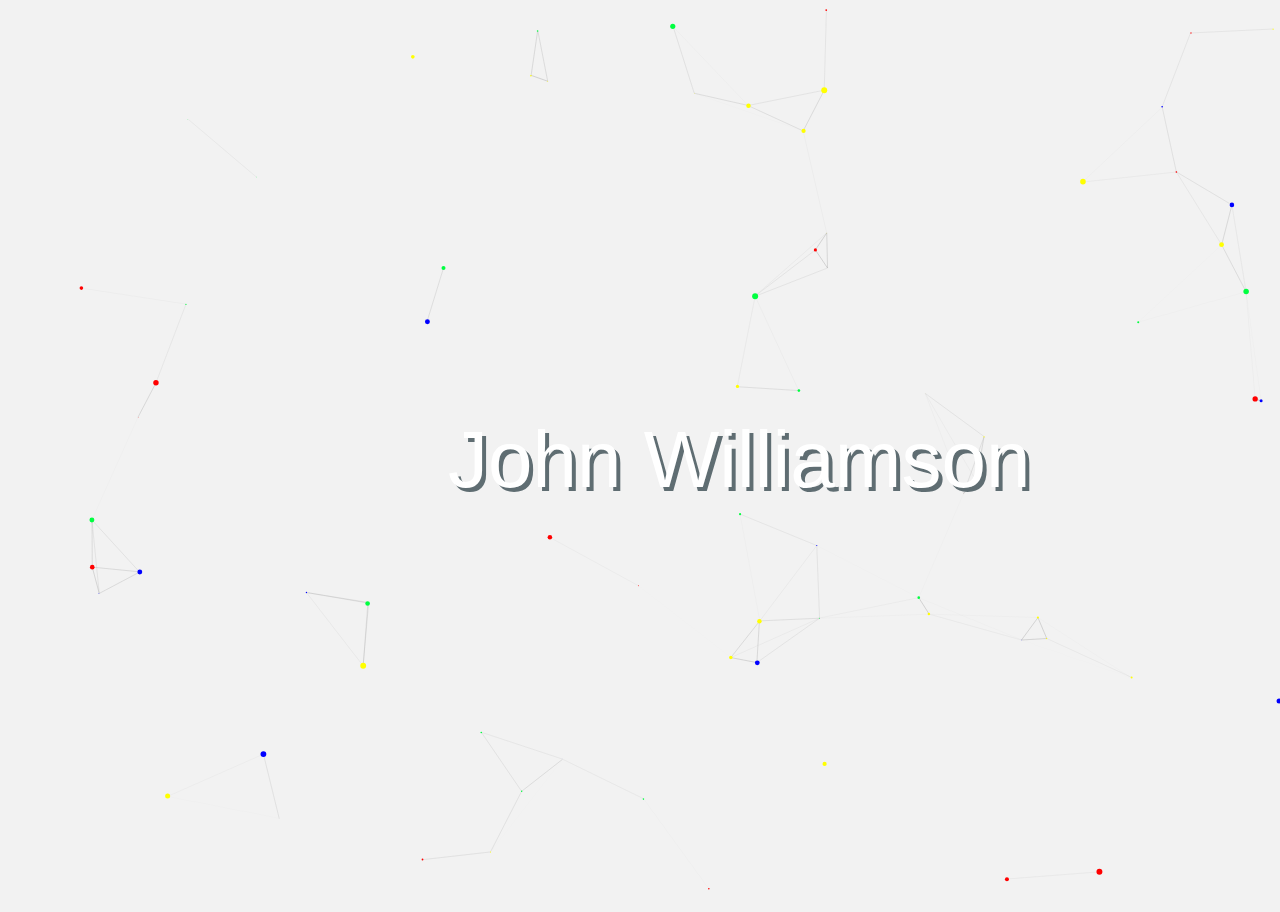
<file: index.html>
<!DOCTYPE html>
<html lang="en">
<head>
    <meta charset="utf-8">
    <meta http-equiv="x-ua-compatible" content="ie=edge">
    <meta name="viewport" content="width=device-width, initial-scale=1, shrink-to-fit=no">
    <link href="https://fonts.googleapis.com/css?family=Open+Sans" rel="stylesheet">
    <title>John Williamson</title>
    <style>
     html,body { 
       width:100%;
       height:100%;
       background: #f2f2f2;
     }
     #particles-js {
       width:100%;
       height:100%;
     }

    a {
       margin-right: auto;
       margin-left: auto;
       display: block;
     }		
		
     h1 {
       font-size: 5rem;
       position: absolute;
       top: 40%;
       left: 35%;
       color: #FFF;
       font-family: Helvetica;
       font-weight: 400;
       text-shadow: 4px 4px #5F6D72;
     }
    </style>
</head>

<body>  
  <div id="child">
    <a href="home.html"><h1>John Williamson</h1></a>
  </div> 
  <div id="particles-js"></div>
  <script src="assets/particlesJS/particles.js"></script>
  <script src="assets/particlesJS/app.js"></script>  
</body>
</html>
</file>
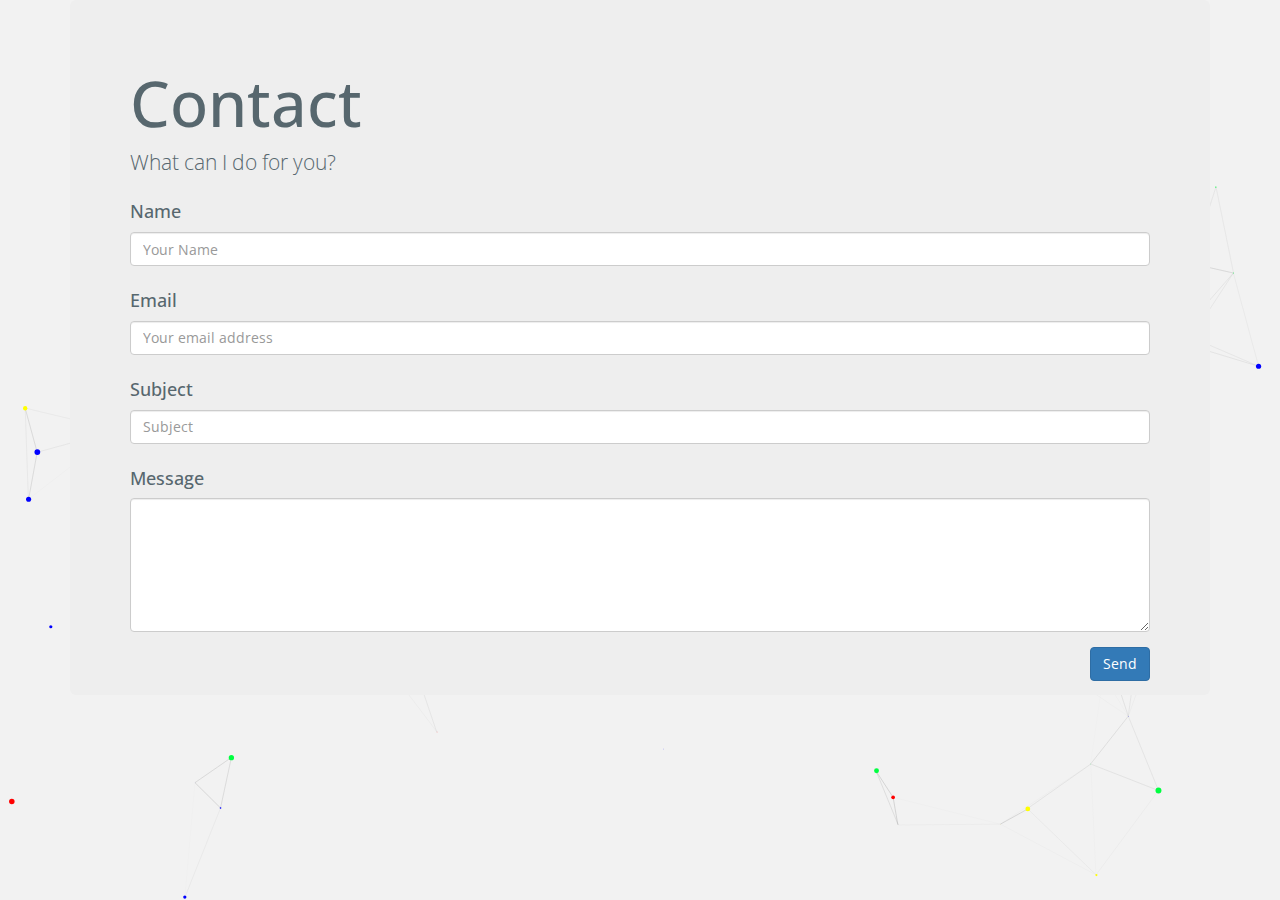
<file: contact.html>
<!DOCTYPE html>
<html lang="en">

<head>
    <meta charset="utf-8">
    <meta name="viewport" content="width=device-width, initial-scale=1">
    <link rel="stylesheet" type="text/css" href="https://maxcdn.bootstrapcdn.com/bootstrap/3.3.7/css/bootstrap.min.css">
	<link rel="stylesheet" type="text/css" href="assets/css/style.css">
    <link rel="stylesheet" href="assets/font-awesome-4.7.0/css/font-awesome.min.css">
    <link href="https://fonts.googleapis.com/css?family=Open+Sans" rel="stylesheet">
    <title>Contact Me</title>
</head>

<body>
<div id="particles-js"></div>
    <div class="container">
        <div class="jumbotron">
            <h1> Contact </h1>
            <p> What can I do for you? </p>
            <form role="form" id="contactForm" action="https://formspree.io/john.h.williamson.iv@gmail.com"
            method="POST">
                <div class="form-group">
                    <label for="name" class="h4">Name</label>
                    <input type="text" class="form-control" id="name" placeholder="Your Name"
                     name="name">
                </div>
                <div class="form-group">
                    <label for="emailAddress" class="h4">Email</label>
                    <input type="email" class="form-control" id="emailAddr" placeholder="Your email address"
                     name="emailAddr">
                </div>
                <div class="form-group">
                    <label for="subject" class="h4">Subject</label>
                    <input type="text" class="form-control" id="subject" placeholder="Subject">
                </div>
                <div class="form-group">
                    <label for="message" class="h4" >Message</label>
                    <textarea class="form-control" id="message" rows="6" name="message"></textarea>
                </div>
                <button type="submit" id="form-submit" class="btn btn-primary pull-right" value="Send">Send</button>
            </form>
        </div>
    </div>
 <script src="assets/particlesJS/particles.js"></script>
 <script src="assets/particlesJS/app.js"></script>  
</body>

</html>
</file>
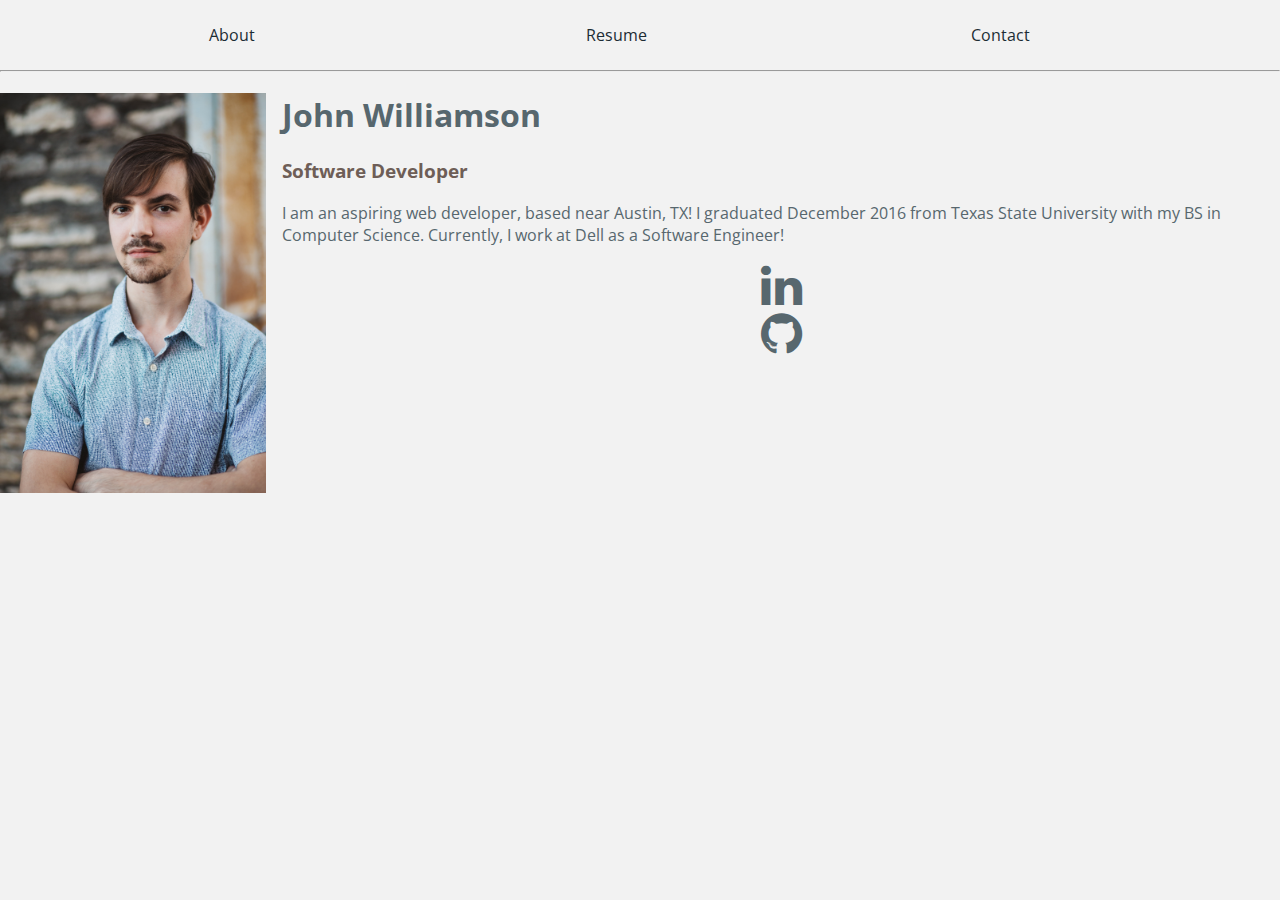
<file: home.html>
<!DOCTYPE html>
<html lang="en">
<head>
    <meta charset="utf-8">
    <meta http-equiv="x-ua-compatible" content="ie=edge">
    <meta name="viewport" content="width=device-width, initial-scale=1, shrink-to-fit=no">
    <link rel="stylesheet" href="assets/font-awesome-4.7.0/css/font-awesome.min.css">
    <link href="https://fonts.googleapis.com/css?family=Open+Sans" rel="stylesheet">
    <link rel="stylesheet" type="text/css" href="assets/css/style.css">
    <title>John Williamson</title>
</head>

<body>
    <nav>
        <ul>
            <li><a href="#" >About</a></li>
            <li><a href="assets/resume/John Williamson Resume.pdf" 
                    target="_blank">Resume</a>
            </li>
            <li><a href="contact.html" >Contact</a></li>
        </ul>
    </nav>
    <hr>
    <div class="info">
       <div class="circle-portrait"><img src="assets/images/me.jpg" class="picMe"></div>
       <h1>John Williamson </h1>
       <h3 style="color:#6e5e57;"> Software Developer</h3>
       <p>I am an aspiring web developer, based near Austin, TX! I graduated December 2016 from Texas State University 
          with my BS in Computer Science. Currently, I work at Dell as a Software Engineer!</p>
    </div>
    <div class="icons">
       <a href=https://www.linkedin.com/in/john-williamson-08b48412b>
       <i class="fa fa-linkedin fa-3x" aria-hidden="true"></i></a>
       <a href=https://github.com/j-williamson4>
       <i class="fa fa-github fa-3x" aria-hidden="true"></i></a>
    </div>
</body>
</html>
</file>
<file: assets/css/style.css>
body {
	width:100%;
	height:100%;
    background: #f2f2f2;
    font-family: 'Open Sans', sans-serif;
    color: #57676e;
    margin: 0;
	padding: 0;
    word-wrap: break-word;
}

a, a:visited, a:hover, a:active {
  color: inherit;
  text-decoration: none;
}

nav ul {
    width: 100%;
    float: left;
    list-style: none;
    overflow: hidden;
}

nav ul li {
    display: flex;
    float: left;
    width: 30%;
}

nav ul li a {
    display: block;
    width: 100%;
    text-align: center;
    padding: 8px 0;
    color: #1c2c34;
}

footer {
    bottom:0;
    text-align: center;
}

footer i {
    padding-right: .32em;
    padding-left: .32em;
    color: #57676e;
}

.picMe {
    height: 400px;
    width: 266px;
    float:left;
    padding-right: 1em;
    padding-bottom: 1em;
}

.footer {
    position:absolute;
    height:50px;
    bottom:0;
    left:0px;
    right:0px;
    margin-bottom:0px;
    
}

.icons i {
   display: grid;    
   text-align: center;
   padding-right: .32em;
   padding-left: .32em;
   color: #57676e;
}

#particles-js canvas{
    position: absolute;
    width: 100%;
    height: 100%;
    z-index: -1;
}
</file>
